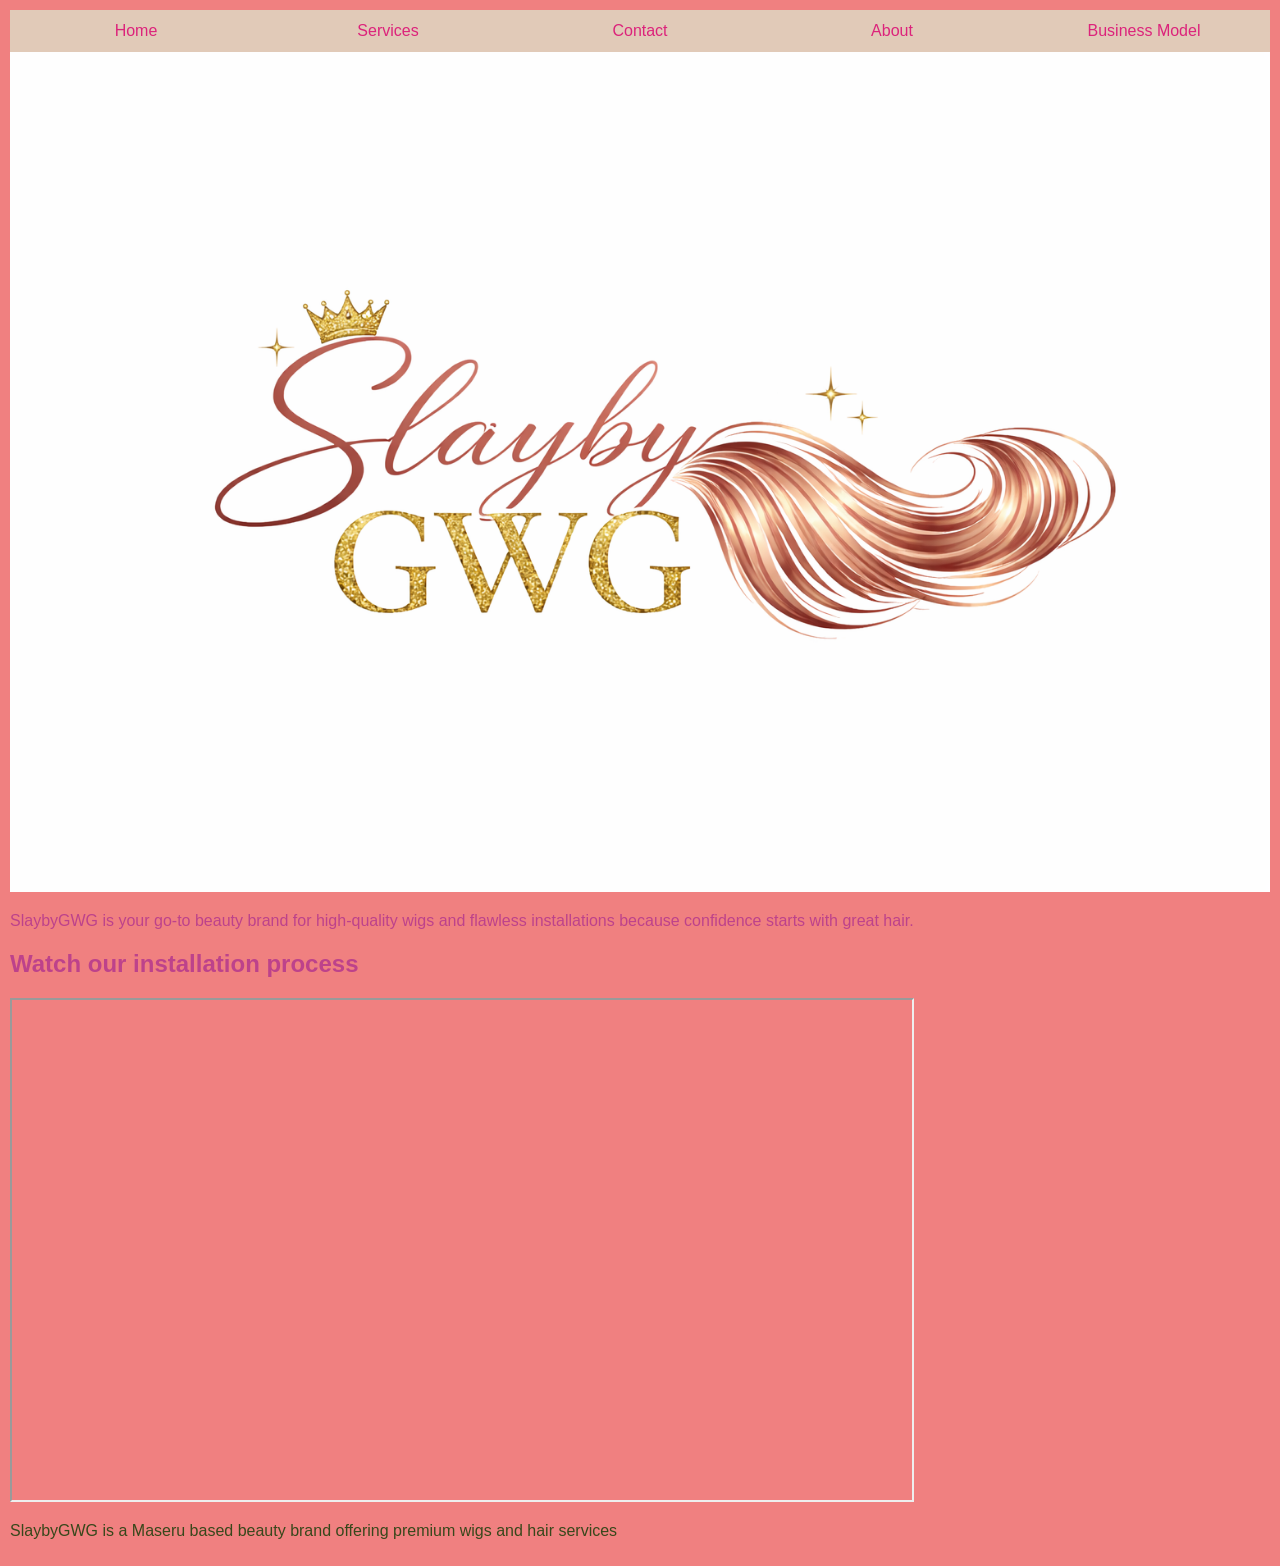
<file: index.html>
<!DOCTYPE html>
<html>
<head>
	<meta charset="utf-8">
	<meta name="viewport" content="width=device-width, initial-scale=1">
	<title>Home</title>
	<link rel="stylesheet" type="text/css" href="style.css">
</head>
<body>

	<div class="topnav">
	  <a class="active" href="index.html">Home</a>
	  <a href="Services.html">Services</a>
	  <a href="Contacts.html">Contact</a>
	  <a href="About.html">About</a>
	  <a href="Business Model.html">Business Model</a>
	</div>

	<div class="container">

		<img src="SlaybyGWG.png" alt="my image" class="logo">

		<p>SlaybyGWG is your go-to beauty brand for high-quality wigs and flawless installations because confidence starts with great hair.
		</p>

		<h2 class="video-title">Watch our installation process</h2>

		<div class="video-container">
			<iframe src="https://www.youtube.com/embed/Ow2nTGhYlQQ" allowfullscreen></iframe>
		</div>

		<p style="color:#38471b; font-size:18; ">
			SlaybyGWG is a Maseru based beauty brand offering premium wigs and hair services
		</p>

	</div>
</body>
</html>
</file>
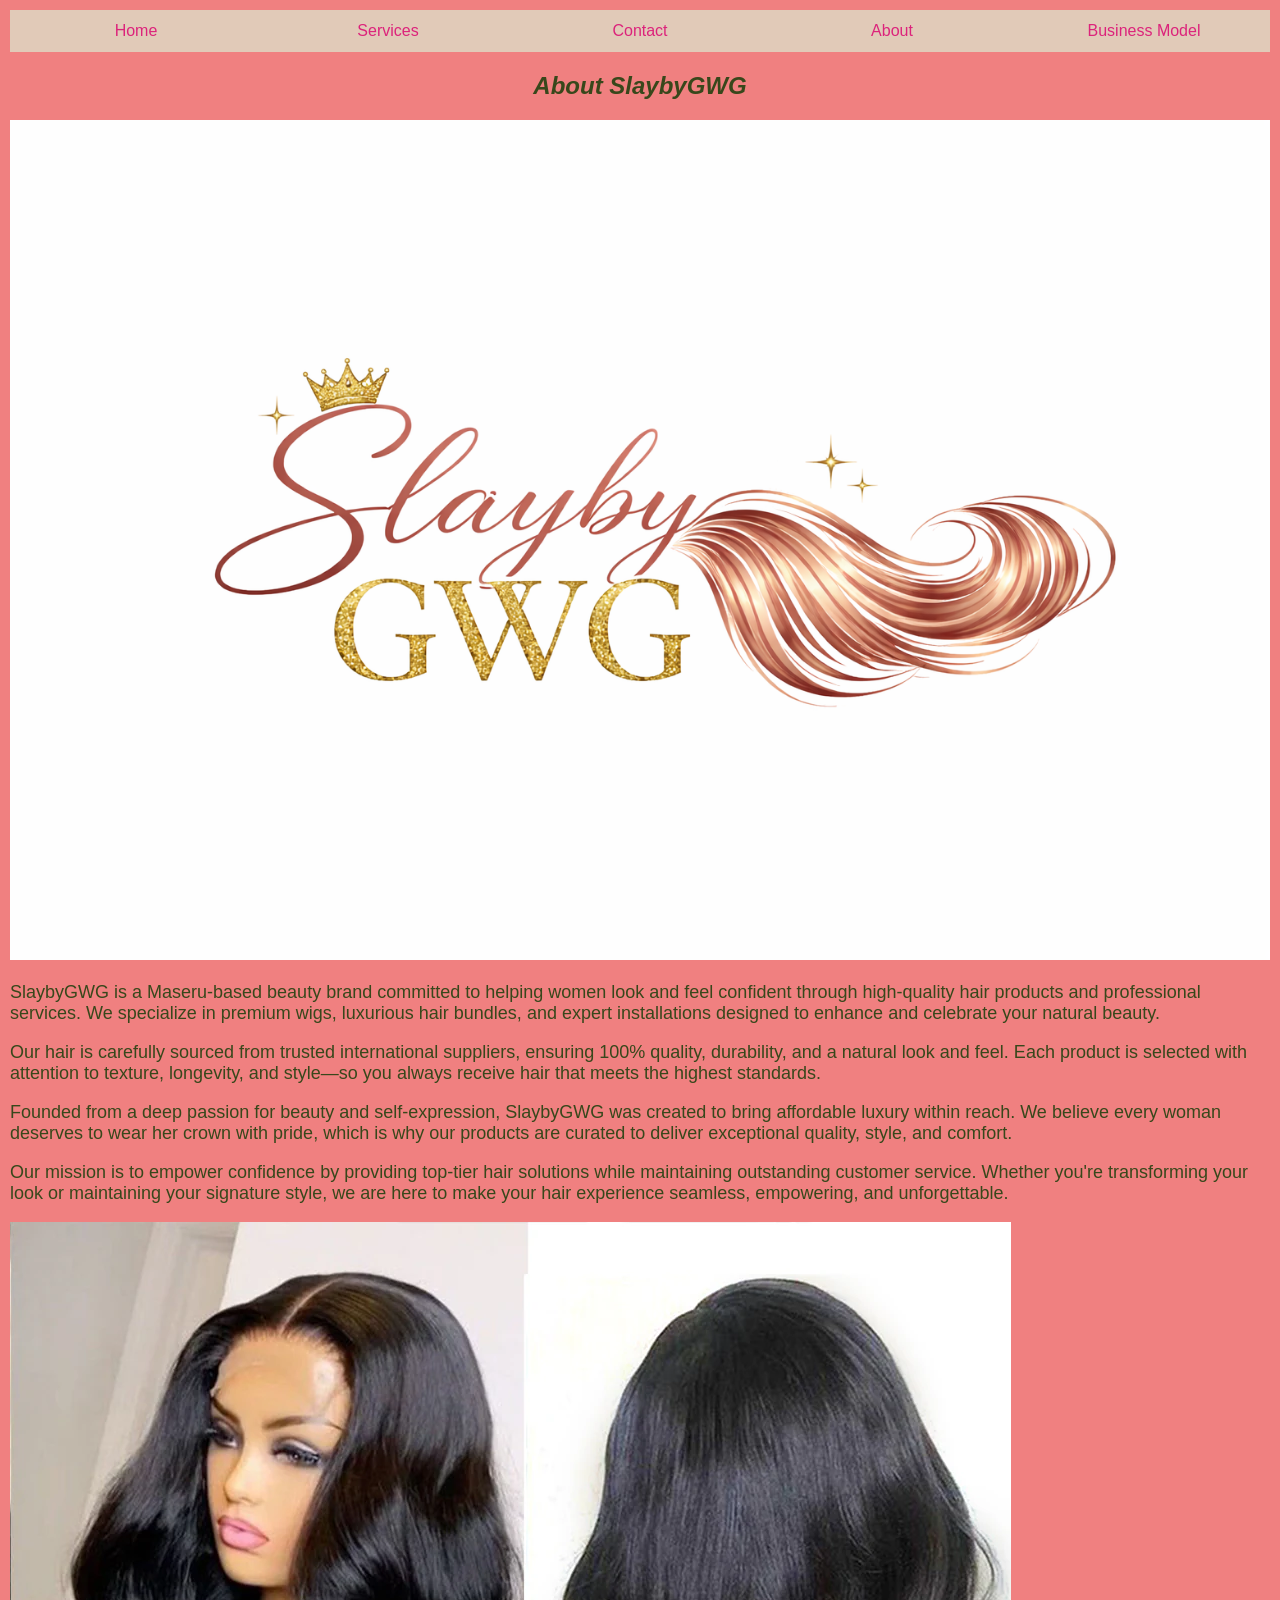
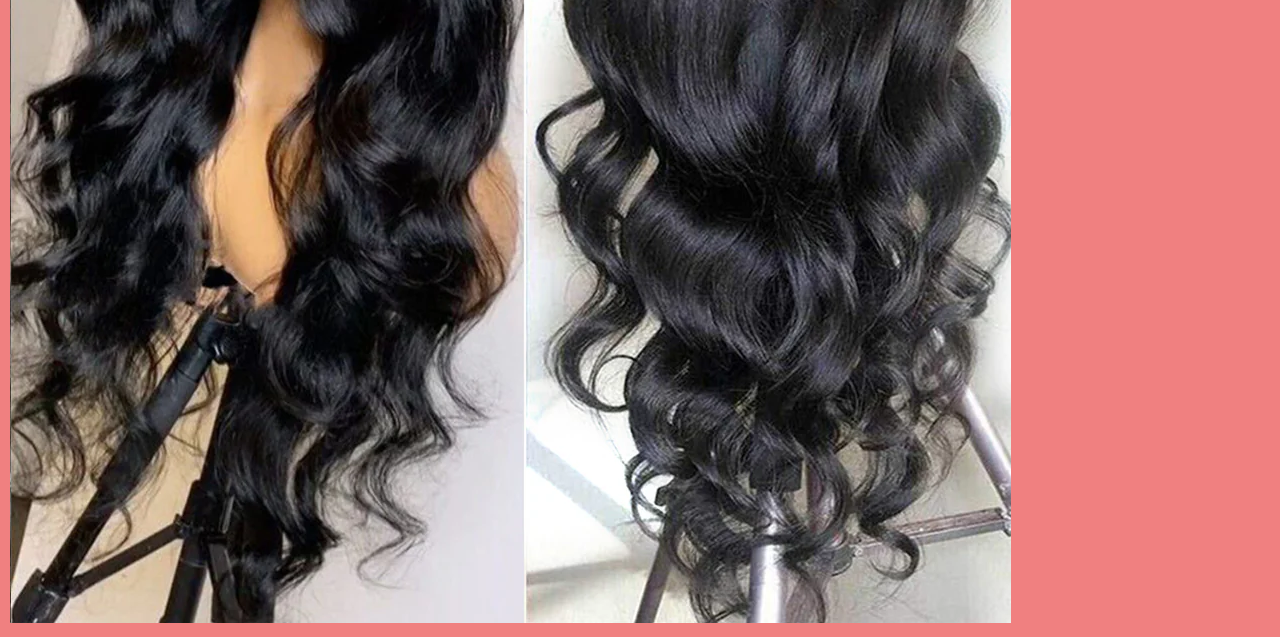
<file: About.html>
<!DOCTYPE html>
<html>
<head>
	<meta charset="utf-8">
	<meta name="viewport" content="width=device-width, initial-scale=1">
	<title>About</title>
	<link rel="stylesheet" type="text/css" href="style.css">
</head>
<body>
	<div class="topnav">
	  <a class="active" href="index.html">Home</a>
	  <a href="Services.html">Services</a>
	  <a href="Contacts.html">Contact</a>
	  <a href="About.html">About</a>
	  <a href="Business Model.html">Business Model</a>
	</div>
	<h2 style="color: #38471b ;font-size: 24px ;font-family:Helvetica; text-align: center;">
		<b><em>About SlaybyGWG</em></b>
	</h2>

		<img src="SlaybyGWG.png" alt="my image" >

	<p style=" color: #38471b; font-size: 18px; font-family: Helvetica ;">
		SlaybyGWG is a Maseru-based beauty brand committed to helping women look and feel confident through high-quality hair products and professional services. We specialize in premium wigs, luxurious hair bundles, and expert installations designed to enhance and celebrate your natural beauty.
	</p>
		<p style=" color: #38471b; font-size: 18px; font-family: Helvetica ;">
		Our hair is carefully sourced from trusted international suppliers, ensuring 100% quality, durability, and a natural look and feel. Each product is selected with attention to texture, longevity, and style—so you always receive hair that meets the highest standards.
		</p>

	<p style=" color: #38471b; font-size: 18px; font-family: Helvetica ;">
		Founded from a deep passion for beauty and self-expression, SlaybyGWG was created to bring affordable luxury within reach. We believe every woman deserves to wear her crown with pride, which is why our products are curated to deliver exceptional quality, style, and comfort.
	</p>

	<p style=" color: #38471b; font-size: 18px; font-family: Helvetica ;">
		Our mission is to empower confidence by providing top-tier hair solutions while maintaining outstanding customer service. Whether you're transforming your look or maintaining your signature style, we are here to make your hair experience seamless, empowering, and unforgettable.
	</p>
	<img src="synthetic.webp" alt= "my image">
</body>
</html>
</file>
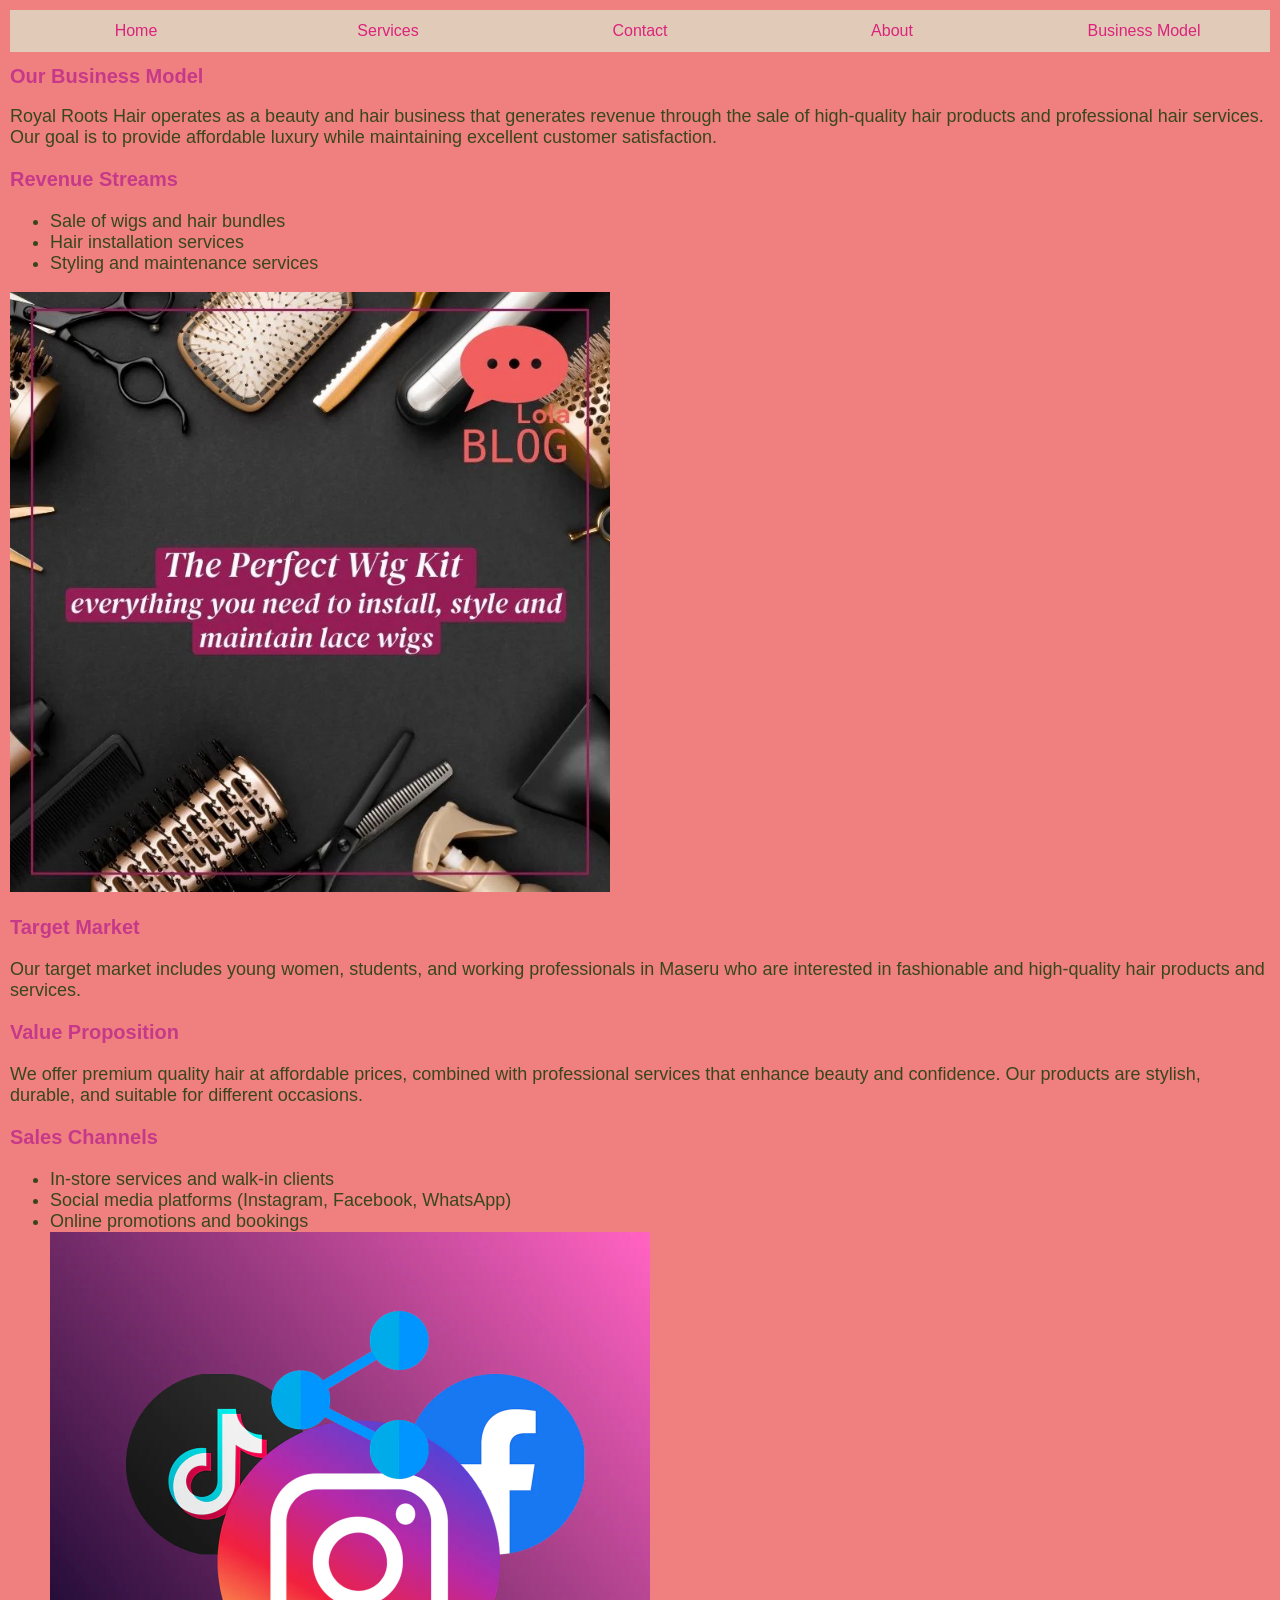
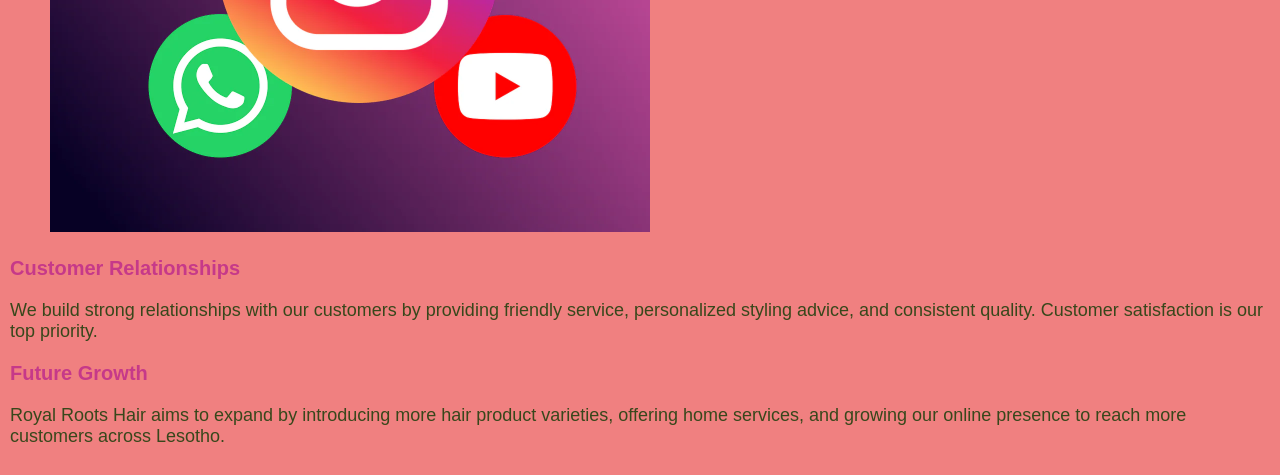
<file: Business Model.html>
<!DOCTYPE html>
<html>
<head>
	<meta charset="utf-8">
	<meta name="viewport" content="width=device-width, initial-scale=1">
	<title>Model</title>
	<link rel="stylesheet" type="text/css" href="style.css">
</head>
<body>
	<div class="topnav">
	  <a class="active" href="index.html">Home</a>
	  <a href="Services.html">Services</a>
	  <a href="Contacts.html">Contact</a>
	  <a href="About.html">About</a>
	  <a href="Business Model.html">Business Model</a>
	</div>
	<b><h1 style="color:#c63989;font-size: 20px;">Our Business Model</h1></b>

<p style=" color: #38471b; font-size: 18px; font-family: Helvetica ;">
	Royal Roots Hair operates as a beauty and hair business that generates revenue through the sale of high-quality hair products and professional hair services. Our goal is to
	 provide affordable luxury while maintaining excellent customer satisfaction.
</p>

<h3 style="color:#c63989;font-size: 20px;">Revenue Streams</h3>
<ul type="disc" style=" color: #38471b; font-size: 18px; font-family: Helvetica ;">
    <li>Sale of wigs and hair bundles</li>
    <li>Hair installation services</li>
    <li>Styling and maintenance services</li>
</ul>
<img src="wigkit.webp" alt="my image" height="100" width="600">

<h3 style="color:#c63989;font-size: 20px;">Target Market</h3>
<p style=" color: #38471b; font-size: 18px; font-family: Helvetica ;">
	Our target market includes young women, students, and working professionals in Maseru who are interested in fashionable and high-quality hair products and services.
</p>

<h3 style="color:#c63989;font-size: 20px;">Value Proposition</h3>
<p style=" color: #38471b; font-size: 18px; font-family: Helvetica ;">
	We offer premium quality hair at affordable prices, combined with professional services that enhance beauty and confidence. Our products are stylish, durable, and suitable for different occasions.
</p>

<h3 style="color:#c63989;font-size: 20px;">Sales Channels</h3>
<ul type="disc" style=" color: #38471b; font-size: 18px; font-family: Helvetica ;">
    <li>In-store services and walk-in clients</li>
    <li>Social media platforms (Instagram, Facebook, WhatsApp)</li>
    <li>Online promotions and bookings</li>
    <img src="socials.webp" alt="my image" height="100" width="600">
</ul>

<h3 style="color:#c63989;font-size: 20px;">Customer Relationships</h3>
<p style=" color: #38471b; font-size: 18px; font-family: Helvetica ;">
	We build strong relationships with our customers by providing friendly service, personalized styling advice, and consistent quality. Customer satisfaction is our top priority.
</p>
<h3 style="color:#c63989;font-size: 20px;">Future Growth</h3>
<p style=" color: #38471b; font-size: 18px; font-family: Helvetica ;">
	Royal Roots Hair aims to expand by introducing more hair product varieties, offering home services, and growing our online presence to reach more customers across Lesotho.
</p>


</body>
</html>
</file>
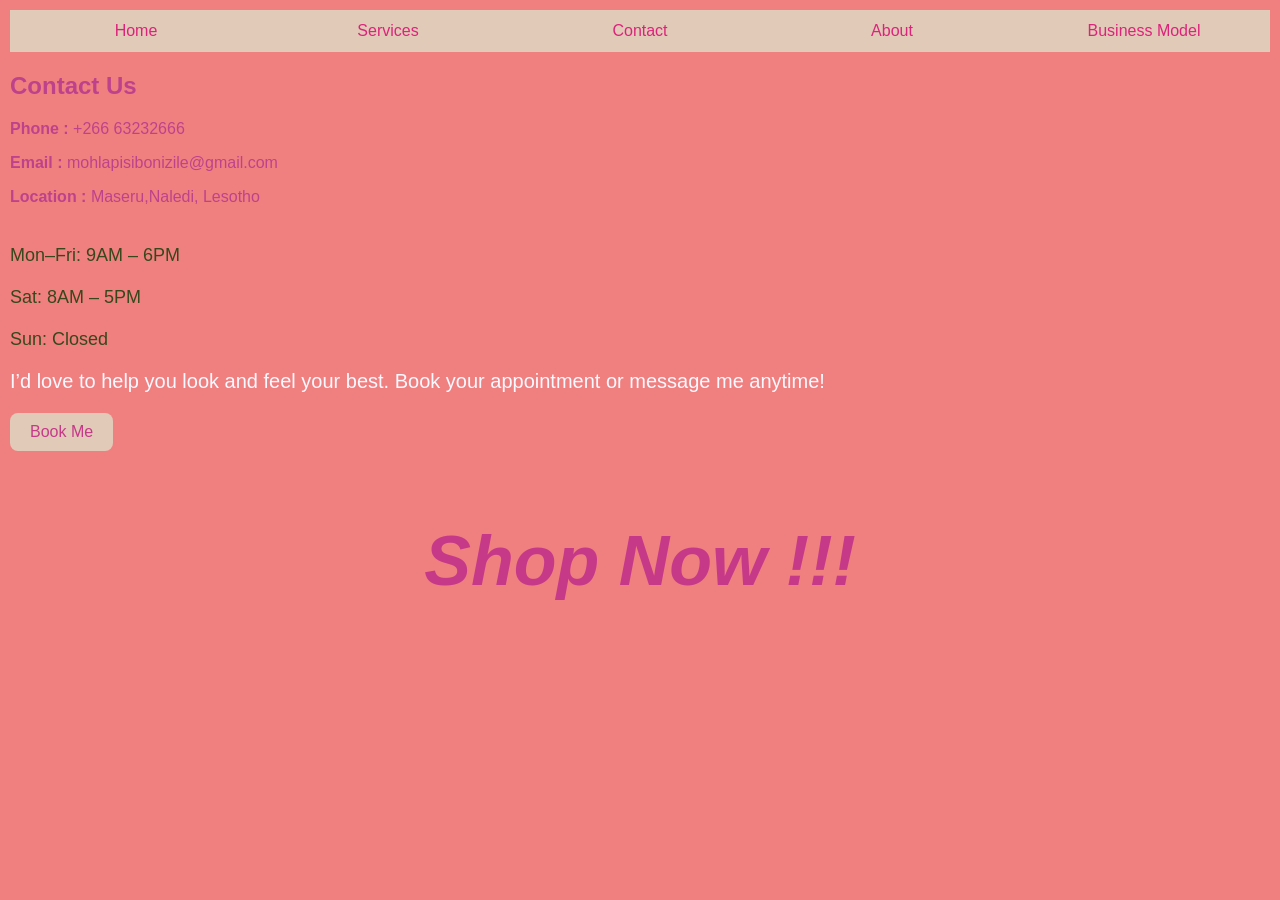
<file: Contacts.html>
<!DOCTYPE html>
<html>
<head>
	<meta charset="utf-8">
	<meta name="viewport" content="width=device-width, initial-scale=1">
	<title>Contacts</title>
	<link rel="stylesheet" type="text/css" href="style.css">
</head>
<body><div class="topnav">
	  <a class="active" href="index.html">Home</a>
	  <a href="Services.html">Services</a>
	  <a href="Contacts.html">Contact</a>
	  <a href="About.html">About</a>
	  <a href="Business Model.html">Business Model</a>
	</div>
	<h2>Contact Us</h2>

	<p><b> Phone :</b> +266 63232666</p>
	<p><b> Email :</b> mohlapisibonizile@gmail.com</p>
	<p><b> Location :</b> Maseru,Naledi, Lesotho</p>

	<p style=" color: #38471b; font-size: 18px; font-family: Helvetica ;">
		<br>Mon–Fri: 9AM – 6PM</br>
		<br>Sat: 8AM – 5PM</br>
		<br>Sun: Closed</br>
	</p>
	<p style="color:ghostwhite;font-size: 20px;">I’d love to help you look and feel your best. Book your appointment or message me anytime!</p>

	<a href="https://wa.me/+266 63232666" target="_blank" style="text-decoration:none;">
  <button style="
    background-color:  #e1cab8;
    color: #c63989;;
    padding: 10px 20px;
    border: none;
    border-radius: 8px;
    font-size: 16px;
    cursor: pointer;"> Book Me</button>
</a>

	<h3 style="color:#c63989;font-size: 70px; text-align: center;"><em> Shop Now !!! </em></h3>

</body>
</html>
</file>
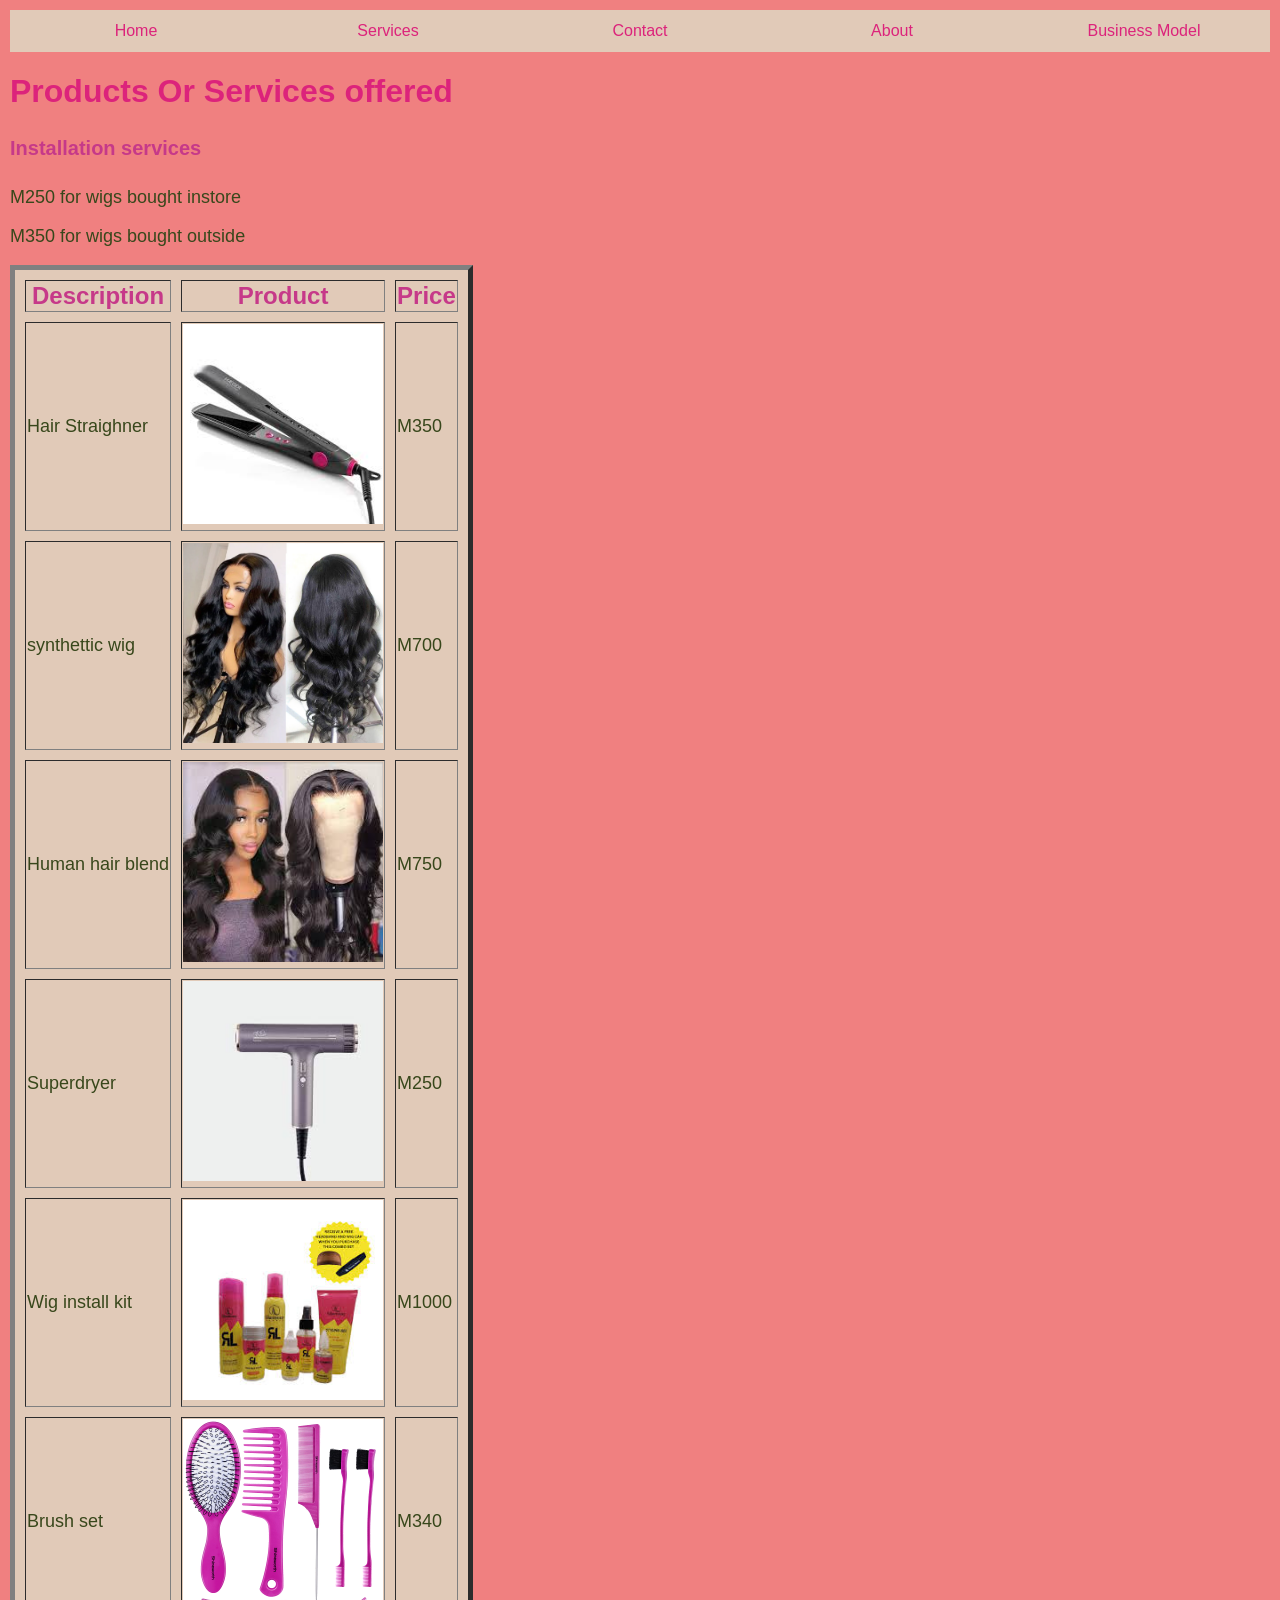
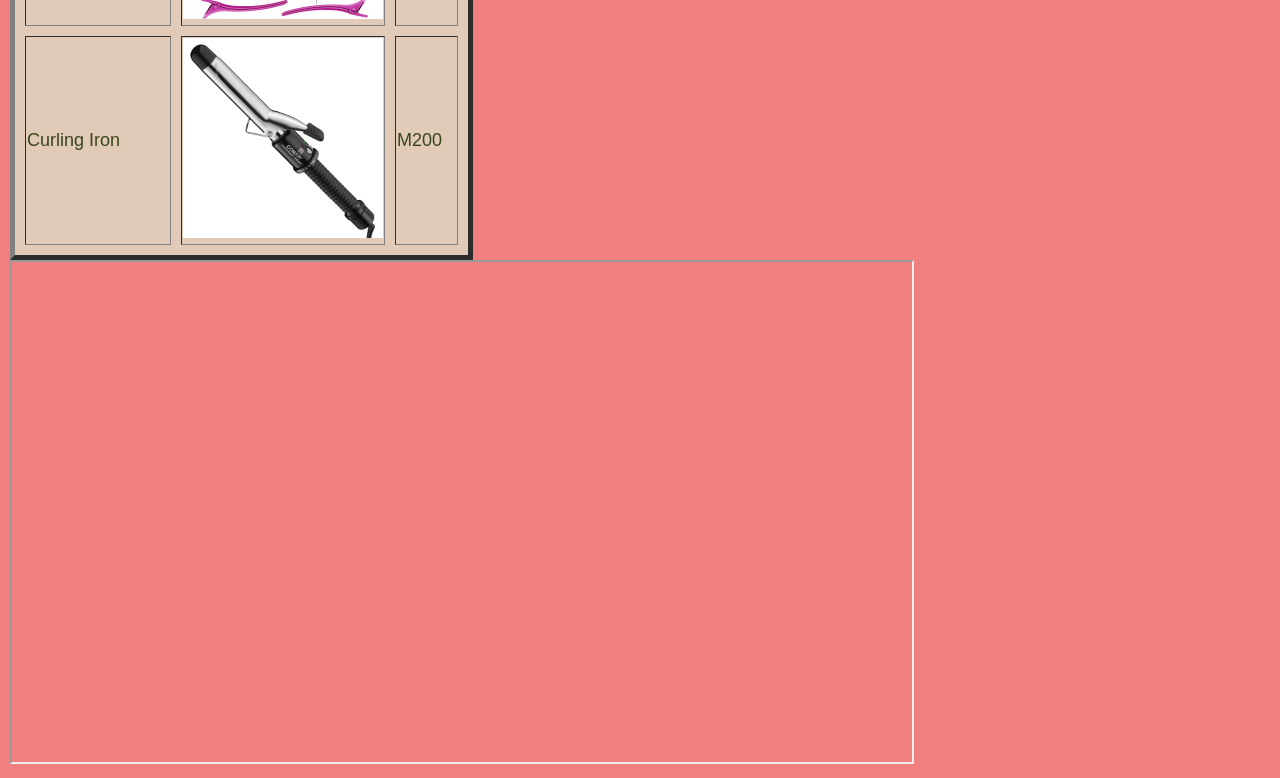
<file: Services.html>
<!DOCTYPE html>
<html>
<head>
	<meta charset="utf-8">
	<meta name="viewport" content="width=device-width, initial-scale=1">
	<title>Services</title>
	<link rel="stylesheet" type="text/css" href="style.css">
</head>
<body>
	<div class="topnav">
	  <a class="active" href="index.html">Home</a>
	  <a href="Services.html">Services</a>
	  <a href="Contacts.html">Contact</a>
	  <a href="About.html">About</a>
	  <a href="Business Model.html">Business Model</a>
	</div>
	<h1 style="color: #dc237b; font-style:Helvetica;"><caption>Products Or Services offered </caption></h1>

	<caption><h4 style="color:#c63989;font-size: 20px;">Installation services </h4></caption>
	<p style=" color: #38471b; font-size: 18px; font-family: Helvetica ;">M250 for wigs bought instore </p>
	 <p style=" color: #38471b; font-size: 18px; font-family: Helvetica ;">M350 for wigs bought outside</p>

	<table align="centre" border="5" cellspacing="10" style=" color: #38471b; font-size: 18px; font-family: Helvetica ; background-color: #e1cab8;">		
		<tr style="font-size: 24px;color: #c63989; font-style: Helvetica;"> 
			<th>Description</th>
			<th>Product</th>
			<th> Price </th>
		</tr>
		<tr>
			<td>Hair Straighner</td>
			<td><img src="straightner.jpg" alt="my image" height="200" width="200"></td>
			<td> M350 </td>
		</tr>
		<tr>
			<td>synthettic wig</td>
			<td><img src="synthetic.webp" alt="my image" height="200" width="200"></td>
			<td> M700 </td>
		</tr>
		<tr>
			<td>Human hair blend</td>
			<td><img src="images.jpg" alt="my image" height="200" width="200"></td>
			<td> M750 </td>
		</tr>

		<tr>
			<td>Superdryer</td>
			<td><img src="super dryer.jpg" alt="my image" height="200" width="200"></td>
			<td> M250 </td>
		</tr>

		<tr>
			<td>Wig install kit</td>
			<td><img src="wig install kit.jpg" alt="my image" height="200" width="200"></td>
			<td> M1000 </td>
		</tr>

		<tr>
			<td>Brush set</td>
			<td><img src="7set brush.jpg" alt="my image" height="200" width="200"></td>
			<td> M340 </td>
		</tr>
		<tr>
			<td>Curling Iron</td>
			<td><img src="curling iron.avif" alt="my image" height="200" width="200"></td>
			<td> M200 </td>
		</tr>
	</table>
	
	<div class="video-container">
		<iframe 
		src="https://www.youtube.com/embed/OXDXOyUS9vw" 
		allowfullscreen>
		</iframe>
	</div>

</body>
</html>
</file>
<file: style.css>
body {
  background-color: lightcoral;
  font-family: Arial, sans-serif;
  font-size: 16px;
  color: #bd428b;
  margin: 0;
  padding: 10px;
}

/* Navigation */
.topnav {
  background-color: #e1cab8;
  display: flex;
  flex-wrap: wrap; /* allows wrapping on small screens */
}

.topnav a {
  color: #dc237b;
  padding: 12px;
  text-decoration: none;
  font-size: 16px;
  flex: 1; /* makes links evenly spaced */
  text-align: center;
}
.video-container iframe {
	width: 100%;
	max-width: 900px;
	height: 500px;
}

.topnav a:hover {
  background-color: #ddd;
  color: black;
}

.topnav a.active {
  background-color: #e1cab8;
  color: #dc237b;
}

/* Make images responsive */
img {
  max-width: 100%;
  height: auto;
}
</file>
